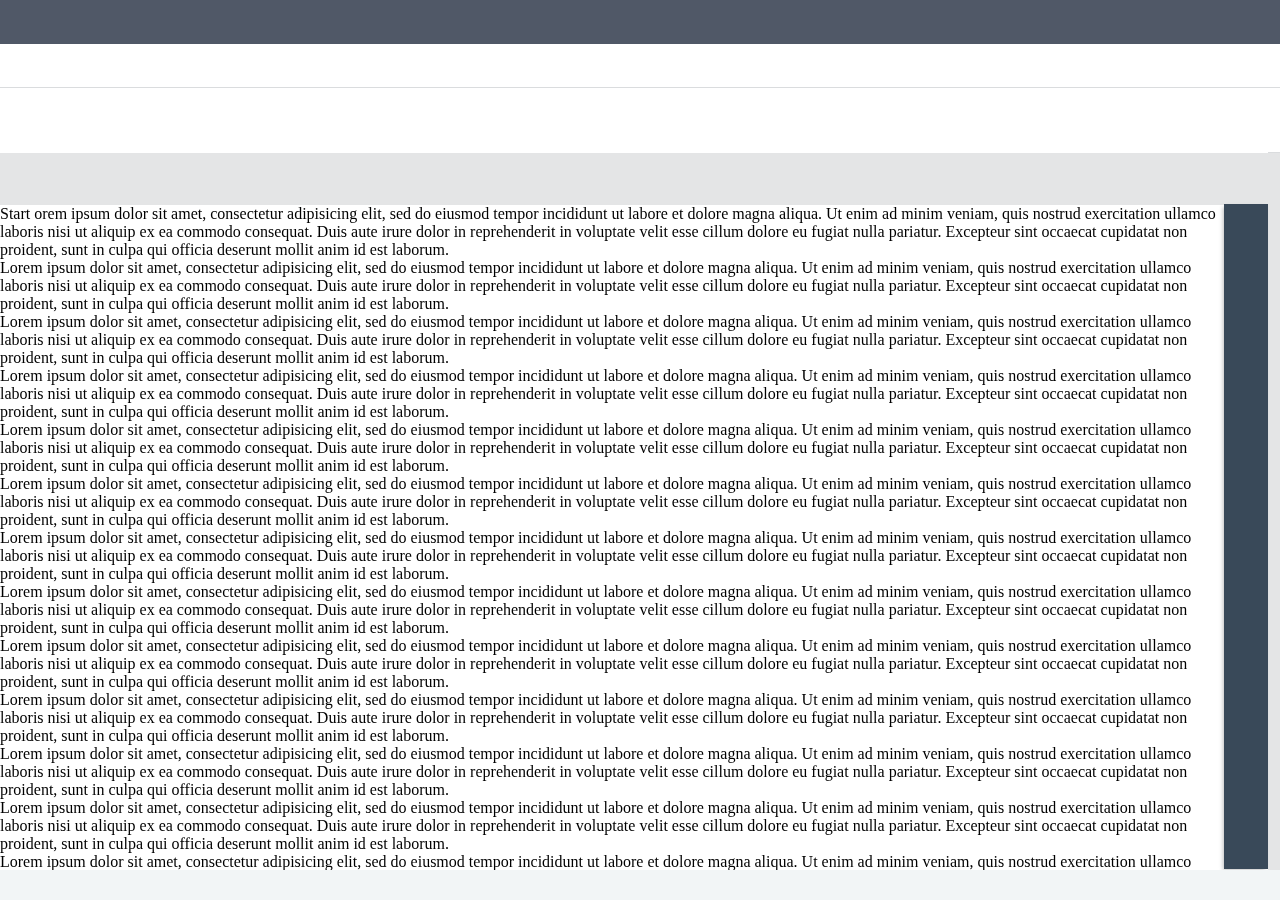
<file: adsmanager.html>
<!DOCTYPE html>
<html lang="en">
<head>
  <meta charset="UTF-8">
  <meta name="viewport" content="width=device-width, initial-scale=1.0">
  <meta http-equiv="X-UA-Compatible" content="ie=edge">
  <title>Document</title>
  <link rel="stylesheet" href="./css/adsmanager.css">
</head>
<body>
  <!-- header 영역-->
  <div class="header">
    <div class="header-wrapper">
    </div>
  </div>
  <div class="header-block">
  </div>

  <!-- content - camaign 영역 -->
  <div class="content">
    <div class="campaign">

      <!-- campaign-header 영역 - fixed 됨 -->

      <div class="campaign-header-block">
        <!-- 여기서부터 fixed - 띄워짐 -->
        <div class="campaign-account-header">
          <div class="campaign-account-cta">
          </div>
          <div class="campaign-account-info">
          </div>
          <div class="campaign-account-menu">
          </div>
        </div>

      </div>


      <!-- scroll-bar가 나타나는 오른쪽 끝 세로로 긴 박스 영역 -->
      <div class="campaign-scroll-bg">
        <div class="campaign-scroll-bg-1"></div>
        <div class="campaign-scroll-bg-2"></div>
        <div class="campaign-scroll-bg-3"></div>
      </div>
      <!-- campaign-slide를 펼칠 수 있는 button들이 존재하는 박스 영역 -->
      <div class="campaign-slide-bg"></div>

      <!-- campaign-manage 영역 - scroll down data 담김 -->
      <div class="campaign-manage">
        <div class="campaign-manage-wrapper">
          <div class="campaign-manage-inner-top-block"></div>


          <p>Start orem ipsum dolor sit amet, consectetur adipisicing elit, sed do eiusmod tempor incididunt ut labore et dolore magna aliqua. Ut enim ad minim veniam, quis nostrud exercitation ullamco laboris nisi ut aliquip ex ea commodo consequat. Duis aute irure dolor in reprehenderit in voluptate velit esse cillum dolore eu fugiat nulla pariatur. Excepteur sint occaecat cupidatat non proident, sunt in culpa qui officia deserunt mollit anim id est laborum.</p>
          <p>Lorem ipsum dolor sit amet, consectetur adipisicing elit, sed do eiusmod tempor incididunt ut labore et dolore magna aliqua. Ut enim ad minim veniam, quis nostrud exercitation ullamco laboris nisi ut aliquip ex ea commodo consequat. Duis aute irure dolor in reprehenderit in voluptate velit esse cillum dolore eu fugiat nulla pariatur. Excepteur sint occaecat cupidatat non proident, sunt in culpa qui officia deserunt mollit anim id est laborum.</p>
          <p>Lorem ipsum dolor sit amet, consectetur adipisicing elit, sed do eiusmod tempor incididunt ut labore et dolore magna aliqua. Ut enim ad minim veniam, quis nostrud exercitation ullamco laboris nisi ut aliquip ex ea commodo consequat. Duis aute irure dolor in reprehenderit in voluptate velit esse cillum dolore eu fugiat nulla pariatur. Excepteur sint occaecat cupidatat non proident, sunt in culpa qui officia deserunt mollit anim id est laborum.</p>
          Lorem ipsum dolor sit amet, consectetur adipisicing elit, sed do eiusmod tempor incididunt ut labore et dolore magna aliqua. Ut enim ad minim veniam, quis nostrud exercitation ullamco laboris nisi ut aliquip ex ea commodo consequat. Duis aute irure dolor in reprehenderit in voluptate velit esse cillum dolore eu fugiat nulla pariatur. Excepteur sint occaecat cupidatat non proident, sunt in culpa qui officia deserunt mollit anim id est laborum.</p>
          <p>Lorem ipsum dolor sit amet, consectetur adipisicing elit, sed do eiusmod tempor incididunt ut labore et dolore magna aliqua. Ut enim ad minim veniam, quis nostrud exercitation ullamco laboris nisi ut aliquip ex ea commodo consequat. Duis aute irure dolor in reprehenderit in voluptate velit esse cillum dolore eu fugiat nulla pariatur. Excepteur sint occaecat cupidatat non proident, sunt in culpa qui officia deserunt mollit anim id est laborum.</p>
          <p>Lorem ipsum dolor sit amet, consectetur adipisicing elit, sed do eiusmod tempor incididunt ut labore et dolore magna aliqua. Ut enim ad minim veniam, quis nostrud exercitation ullamco laboris nisi ut aliquip ex ea commodo consequat. Duis aute irure dolor in reprehenderit in voluptate velit esse cillum dolore eu fugiat nulla pariatur. Excepteur sint occaecat cupidatat non proident, sunt in culpa qui officia deserunt mollit anim id est laborum.</p>
          <p>Lorem ipsum dolor sit amet, consectetur adipisicing elit, sed do eiusmod tempor incididunt ut labore et dolore magna aliqua. Ut enim ad minim veniam, quis nostrud exercitation ullamco laboris nisi ut aliquip ex ea commodo consequat. Duis aute irure dolor in reprehenderit in voluptate velit esse cillum dolore eu fugiat nulla pariatur. Excepteur sint occaecat cupidatat non proident, sunt in culpa qui officia deserunt mollit anim id est laborum.</p>
          Lorem ipsum dolor sit amet, consectetur adipisicing elit, sed do eiusmod tempor incididunt ut labore et dolore magna aliqua. Ut enim ad minim veniam, quis nostrud exercitation ullamco laboris nisi ut aliquip ex ea commodo consequat. Duis aute irure dolor in reprehenderit in voluptate velit esse cillum dolore eu fugiat nulla pariatur. Excepteur sint occaecat cupidatat non proident, sunt in culpa qui officia deserunt mollit anim id est laborum.</p>
          <p>Lorem ipsum dolor sit amet, consectetur adipisicing elit, sed do eiusmod tempor incididunt ut labore et dolore magna aliqua. Ut enim ad minim veniam, quis nostrud exercitation ullamco laboris nisi ut aliquip ex ea commodo consequat. Duis aute irure dolor in reprehenderit in voluptate velit esse cillum dolore eu fugiat nulla pariatur. Excepteur sint occaecat cupidatat non proident, sunt in culpa qui officia deserunt mollit anim id est laborum.</p>
          <p>Lorem ipsum dolor sit amet, consectetur adipisicing elit, sed do eiusmod tempor incididunt ut labore et dolore magna aliqua. Ut enim ad minim veniam, quis nostrud exercitation ullamco laboris nisi ut aliquip ex ea commodo consequat. Duis aute irure dolor in reprehenderit in voluptate velit esse cillum dolore eu fugiat nulla pariatur. Excepteur sint occaecat cupidatat non proident, sunt in culpa qui officia deserunt mollit anim id est laborum.</p>
          <p>Lorem ipsum dolor sit amet, consectetur adipisicing elit, sed do eiusmod tempor incididunt ut labore et dolore magna aliqua. Ut enim ad minim veniam, quis nostrud exercitation ullamco laboris nisi ut aliquip ex ea commodo consequat. Duis aute irure dolor in reprehenderit in voluptate velit esse cillum dolore eu fugiat nulla pariatur. Excepteur sint occaecat cupidatat non proident, sunt in culpa qui officia deserunt mollit anim id est laborum.</p>
          Lorem ipsum dolor sit amet, consectetur adipisicing elit, sed do eiusmod tempor incididunt ut labore et dolore magna aliqua. Ut enim ad minim veniam, quis nostrud exercitation ullamco laboris nisi ut aliquip ex ea commodo consequat. Duis aute irure dolor in reprehenderit in voluptate velit esse cillum dolore eu fugiat nulla pariatur. Excepteur sint occaecat cupidatat non proident, sunt in culpa qui officia deserunt mollit anim id est laborum.</p>
          <p>Lorem ipsum dolor sit amet, consectetur adipisicing elit, sed do eiusmod tempor incididunt ut labore et dolore magna aliqua. Ut enim ad minim veniam, quis nostrud exercitation ullamco laboris nisi ut aliquip ex ea commodo consequat. Duis aute irure dolor in reprehenderit in voluptate velit esse cillum dolore eu fugiat nulla pariatur. Excepteur sint occaecat cupidatat non proident, sunt in culpa qui officia deserunt mollit anim id est laborum.</p>
          <p>Lorem ipsum dolor sit amet, consectetur adipisicing elit, sed do eiusmod tempor incididunt ut labore et dolore magna aliqua. Ut enim ad minim veniam, quis nostrud exercitation ullamco laboris nisi ut aliquip ex ea commodo consequat. Duis aute irure dolor in reprehenderit in voluptate velit esse cillum dolore eu fugiat nulla pariatur. Excepteur sint occaecat cupidatat non proident, sunt in culpa qui officia deserunt mollit anim id est laborum.</p>
          <p>Lorem ipsum dolor sit amet, consectetur adipisicing elit, sed do eiusmod tempor incididunt ut labore et dolore magna aliqua. Ut enim ad minim veniam, quis nostrud exercitation ullamco laboris nisi ut aliquip ex ea commodo consequat. Duis aute irure dolor in reprehenderit in voluptate velit esse cillum dolore eu fugiat nulla pariatur. Excepteur sint occaecat cupidatat non proident, sunt in culpa qui officia deserunt mollit anim id est laborum.</p>
          Lorem ipsum dolor sit amet, consectetur adipisicing elit, sed do eiusmod tempor incididunt ut labore et dolore magna aliqua. Ut enim ad minim veniam, quis nostrud exercitation ullamco laboris nisi ut aliquip ex ea commodo consequat. Duis aute irure dolor in reprehenderit in voluptate velit esse cillum dolore eu fugiat nulla pariatur. Excepteur sint occaecat cupidatat non proident, sunt in culpa qui officia deserunt mollit anim id est laborum.</p>
          <p>Lorem ipsum dolor sit amet, consectetur adipisicing elit, sed do eiusmod tempor incididunt ut labore et dolore magna aliqua. Ut enim ad minim veniam, quis nostrud exercitation ullamco laboris nisi ut aliquip ex ea commodo consequat. Duis aute irure dolor in reprehenderit in voluptate velit esse cillum dolore eu fugiat nulla pariatur. Excepteur sint occaecat cupidatat non proident, sunt in culpa qui officia deserunt mollit anim id est laborum.</p>
          <p>Lorem ipsum dolor sit amet, consectetur adipisicing elit, sed do eiusmod tempor incididunt ut labore et dolore magna aliqua. Ut enim ad minim veniam, quis nostrud exercitation ullamco laboris nisi ut aliquip ex ea commodo consequat. Duis aute irure dolor in reprehenderit in voluptate velit esse cillum dolore eu fugiat nulla pariatur. Excepteur sint occaecat cupidatat non proident, sunt in culpa qui officia deserunt mollit anim id est laborum.</p>
          Lorem ipsum dolor sit amet, consectetur adipisicing elit, sed do eiusmod tempor incididunt ut labore et dolore magna aliqua. Ut enim ad minim veniam, quis nostrud exercitation ullamco laboris nisi ut aliquip ex ea commodo consequat. Duis aute irure dolor in reprehenderit in voluptate velit esse cillum dolore eu fugiat nulla pariatur. Excepteur sint occaecat cupidatat non proident, sunt in culpa qui officia deserunt mollit anim id est laborum.</p>
          <p>Lorem ipsum dolor sit amet, consectetur adipisicing elit, sed do eiusmod tempor incididunt ut labore et dolore magna aliqua. Ut enim ad minim veniam, quis nostrud exercitation ullamco laboris nisi ut aliquip ex ea commodo consequat. Duis aute irure dolor in reprehenderit in voluptate velit esse cillum dolore eu fugiat nulla pariatur. Excepteur sint occaecat cupidatat non proident, sunt in culpa qui officia deserunt mollit anim id est laborum.</p>
          <p>Lorem ipsum dolor sit amet, consectetur adipisicing elit, sed do eiusmod tempor incididunt ut labore et dolore magna aliqua. Ut enim ad minim veniam, quis nostrud exercitation ullamco laboris nisi ut aliquip ex ea commodo consequat. Duis aute irure dolor in reprehenderit in voluptate velit esse cillum dolore eu fugiat nulla pariatur. Excepteur sint occaecat cupidatat non proident, sunt in culpa qui officia deserunt mollit anim id est laborum.</p>
          <p>Lorem ipsum dolor sit amet, consectetur adipisicing elit, sed do eiusmod tempor incididunt ut labore et dolore magna aliqua. Ut enim ad minim veniam, quis nostrud exercitation ullamco laboris nisi ut aliquip ex ea commodo consequat. Duis aute irure dolor in reprehenderit in voluptate velit esse cillum dolore eu fugiat nulla pariatur. Excepteur sint occaecat cupidatat non proident, sunt in culpa qui officia deserunt mollit anim id est laborum.</p>
          Lorem ipsum dolor sit amet, consectetur adipisicing elit, sed do eiusmod tempor incididunt ut labore et dolore magna aliqua. Ut enim ad minim veniam, quis nostrud exercitation ullamco laboris nisi ut aliquip ex ea commodo consequat. Duis aute irure dolor in reprehenderit in voluptate velit esse cillum dolore eu fugiat nulla pariatur. Excepteur sint occaecat cupidatat non proident, sunt in culpa qui officia deserunt mollit anim id est laborum.</p>
          <p>Lorem ipsum dolor sit amet, consectetur adipisicing elit, sed do eiusmod tempor incididunt ut labore et dolore magna aliqua. Ut enim ad minim veniam, quis nostrud exercitation ullamco laboris nisi ut aliquip ex ea commodo consequat. Duis aute irure dolor in reprehenderit in voluptate velit esse cillum dolore eu fugiat nulla pariatur. Excepteur sint occaecat cupidatat non proident, sunt in culpa qui officia deserunt mollit anim id est laborum.</p>
          <p>Lorem ipsum dolor sit amet, consectetur adipisicing elit, sed do eiusmod tempor incididunt ut labore et dolore magna aliqua. Ut enim ad minim veniam, quis nostrud exercitation ullamco laboris nisi ut aliquip ex ea commodo consequat. Duis aute irure dolor in reprehenderit in voluptate velit esse cillum dolore eu fugiat nulla pariatur. Excepteur sint occaecat cupidatat non proident, sunt in culpa qui officia deserunt mollit anim id est laborum.</p>
          Lorem ipsum dolor sit amet, consectetur adipisicing elit, sed do eiusmod tempor incididunt ut labore et dolore magna aliqua. Ut enim ad minim veniam, quis nostrud exercitation ullamco laboris nisi ut aliquip ex ea commodo consequat. Duis aute irure dolor in reprehenderit in voluptate velit esse cillum dolore eu fugiat nulla pariatur. Excepteur sint occaecat cupidatat non proident, sunt in culpa qui officia deserunt mollit anim id est laborum.</p>
          <p>Lorem ipsum dolor sit amet, consectetur adipisicing elit, sed do eiusmod tempor incididunt ut labore et dolore magna aliqua. Ut enim ad minim veniam, quis nostrud exercitation ullamco laboris nisi ut aliquip ex ea commodo consequat. Duis aute irure dolor in reprehenderit in voluptate velit esse cillum dolore eu fugiat nulla pariatur. Excepteur sint occaecat cupidatat non proident, sunt in culpa qui officia deserunt mollit anim id est laborum.</p>
          <p>Lorem ipsum dolor sit amet, consectetur adipisicing elit, sed do eiusmod tempor incididunt ut labore et dolore magna aliqua. Ut enim ad minim veniam, quis nostrud exercitation ullamco laboris nisi ut aliquip ex ea commodo consequat. Duis aute irure dolor in reprehenderit in voluptate velit esse cillum dolore eu fugiat nulla pariatur. Excepteur sint occaecat cupidatat non proident, sunt in culpa qui officia deserunt mollit anim id est laborum.</p>
          <p>Lorem ipsum dolor sit amet, consectetur adipisicing elit, sed do eiusmod tempor incididunt ut labore et dolore magna aliqua. Ut enim ad minim veniam, quis nostrud exercitation ullamco laboris nisi ut aliquip ex ea commodo consequat. Duis aute irure dolor in reprehenderit in voluptate velit esse cillum dolore eu fugiat nulla pariatur. Excepteur sint occaecat cupidatat non proident, sunt in culpa qui officia deserunt mollit anim id est laborum.</p>
          Lorem ipsum dolor sit amet, consectetur adipisicing elit, sed do eiusmod tempor incididunt ut labore et dolore magna aliqua. Ut enim ad minim veniam, quis nostrud exercitation ullamco laboris nisi ut aliquip ex ea commodo consequat. Duis aute irure dolor in reprehenderit in voluptate velit esse cillum dolore eu fugiat nulla pariatur. Excepteur sint occaecat cupidatat non proident, sunt in culpa qui officia deserunt mollit anim id est laborum.</p>
        </div>
      </div>




    </div>



  </div>


  <!-- footer 영역 -->
  <div class="footer-block">
  </div>
  <div class="footer">
  </div>


</body>
</html>
</file>
<file: css/adsmanager.css>
@charset "UTF-8";
/*모든 요소에 기본값 설정*/
* {
  box-sizing: border-box;
  padding: 0;
  margin: 0;
}

/*child가 float인 경우 parent의 영역을 잡아주기*/
.clearfix::after {
  content: "";
  display: block;
  clear: both;
  height: 0;
}

/*밑에 child들에 %를 활용하기 위해서 브라우저 크기로 맞춤*/
html, body {
  height: 100%;
}

/*header 영역*/
/*header fixed된, 보이는 부분*/
.header {
  position: fixed;
  top: 0;
  width: 100%;
  height: 44px;
  background-color: #505867;
  /*header 위의 element들 감싸는 wrapper*/
}

.header > .header-wrapper {
  width: 100%;
  height: 100%;
}

/*header block 영역 차지용*/
.header-block {
  height: 44px;
}

/*content 영역*/
.content {
  width: 100%;
  height: calc(100% - (44px + 30px));
  /*campaign 영역*/
}

.content > .campaign {
  width: 100%;
  height: 100%;
  /*campaign header 영역*/
  /*fixed됨 scroll-bar가 나타나는 오른쪽 끝 세로로 긴 박스 영역*/
  /*fixed됨 campaign-slide를 펼칠 수 있는 button들이 존재하는 박스 영역*/
  /*campaign manage 영역 - scroll down data가 담김*/
}

.content > .campaign > .campaign-header-block {
  /*campaign-header-1, fixed된 보이는 부분*/
}

.content > .campaign > .campaign-header-block > .campaign-account-header {
  position: fixed;
  top: 43.5px;
  width: calc(100% - 12px);
  height: 160px;
}

.content > .campaign > .campaign-header-block > .campaign-account-header > .campaign-account-cta {
  width: 100%;
  height: 44px;
  background: #fff;
  border-bottom: solid 1px #dadcde;
}

.content > .campaign > .campaign-header-block > .campaign-account-header > .campaign-account-info {
  width: 100%;
  height: 65px;
  background: #fff;
}

.content > .campaign > .campaign-header-block > .campaign-account-header > .campaign-account-menu {
  width: 100%;
  height: 52px;
  background: #e4e5e6;
}

.content > .campaign > .campaign-scroll-bg {
  position: fixed;
  z-index: -1;
  /*스크롤 바 보이게 하기 위해서 한차원 아래로 또는 opacity로!*/
  right: 0px;
  width: 12px;
  height: calc(100% - (30px + 43px));
  /*전체 container의 크기에서 header, footer의 height 제거*/
  background: #e4e5e6;
}

.content > .campaign > .campaign-scroll-bg > .campaign-scroll-bg-1 {
  background: white;
  height: 44px;
  border-bottom: 1px solid #dadcde;
}

.content > .campaign > .campaign-scroll-bg > .campaign-scroll-bg-2 {
  background: white;
  height: 65px;
  border-bottom: 1px solid #dadcde;
}

.content > .campaign > .campaign-scroll-bg > .campaign-scroll-bg-1 {
  background: white;
  height: 44px;
  border-bottom: 1px solid #dadcde;
}

.content > .campaign > .campaign-slide-bg {
  position: fixed;
  top: 204px;
  /*45 + 44 + 65 + 52 -fixed위 모든 height합 빼준 것*/
  right: 12px;
  /*campaign-scroll-bg만큼 오른쪽에서 이동*/
  width: 44px;
  height: calc(100% - (44px + 65px + 52px + 44px + 30px));
  background-color: #394959;
  box-shadow: -2px 2px 4px -1px rgba(0, 0, 0, 0.25);
}

.content > .campaign > .campaign-manage {
  width: 100%;
  height: 100%;
  overflow: auto;
  /*컨텐츠가 넘어가지 않으면, 스크롤 생성 X, 넘어가면 스크롤 생성*/
  /*campaign-manage-wrapper 영역 - 우측 scroll down bar를 제외한 영역 */
}

.content > .campaign > .campaign-manage > .campaign-manage-wrapper {
  width: calc(100% - (12px + 44px));
  /*우측 scroll down bar + scroll slide bg를 제외한 영역 */
  /* campaign-manage-wrapper 쪽에서 위에 차지하는 default 영역*/
}

.content > .campaign > .campaign-manage > .campaign-manage-wrapper > .campaign-manage-inner-top-block {
  width: 100%;
  height: calc(44px + 65px + 52px);
}

/*footer 영역*/
.footer {
  z-index: 1;
  position: fixed;
  bottom: 0;
  width: 100%;
  height: 30px;
  background-color: #f2f5f6;
}

.footer-block {
  height: 30px;
}
</file>
